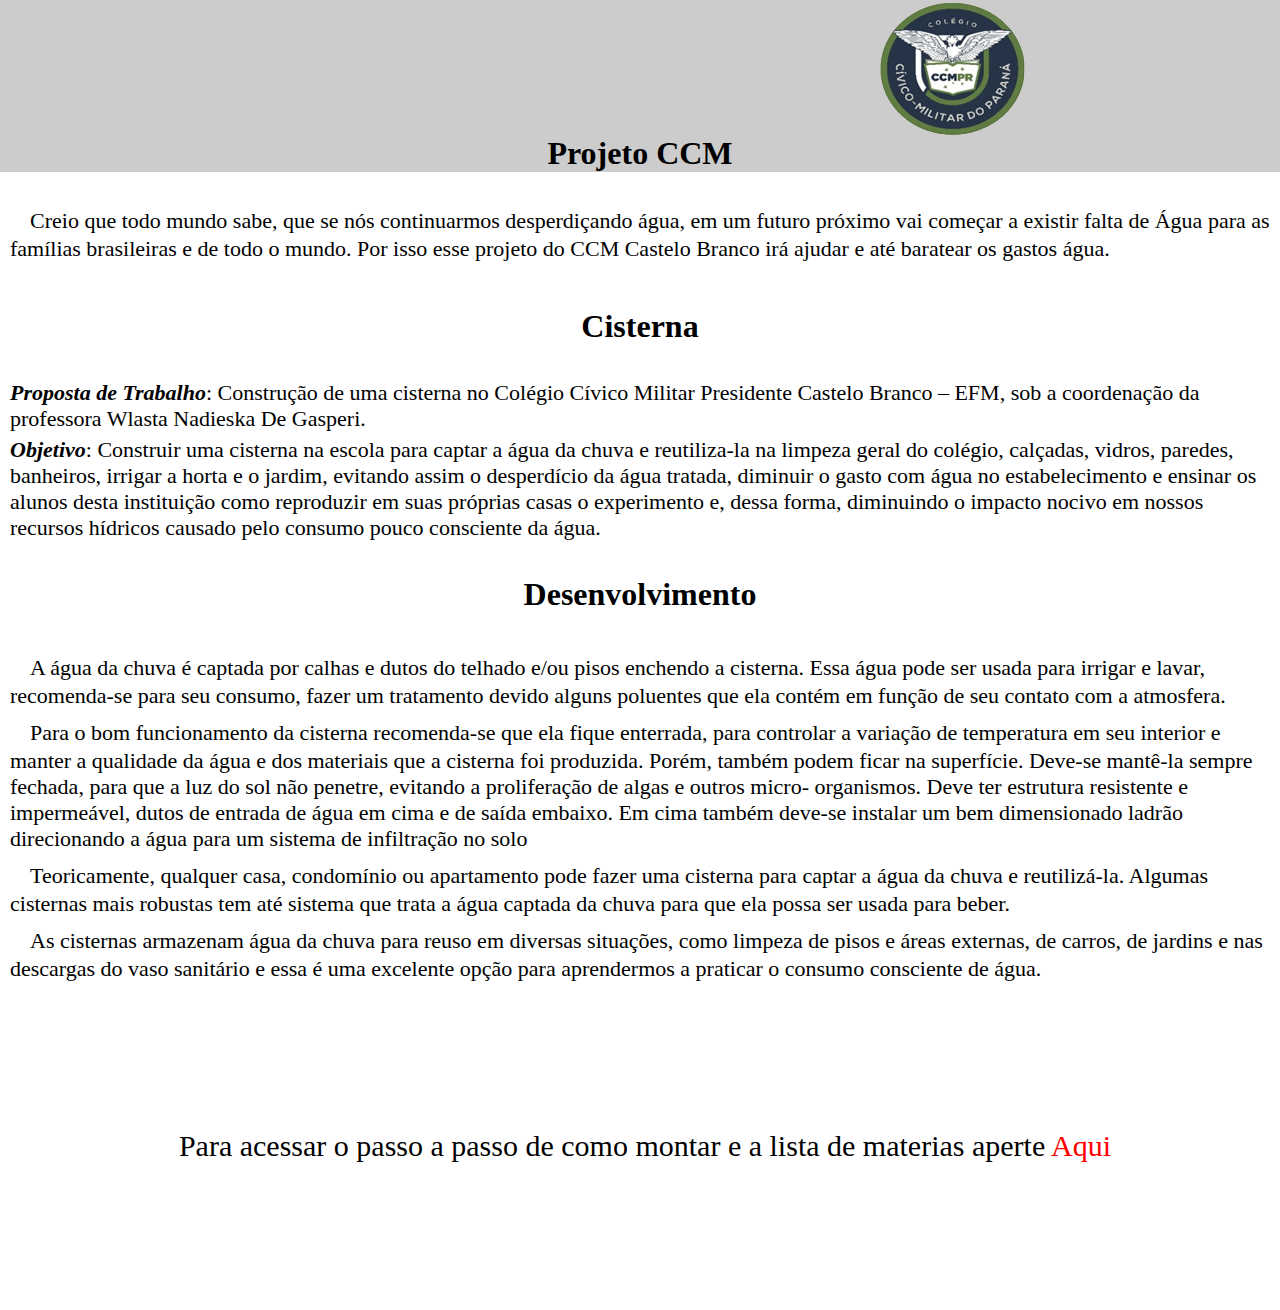
<file: index.html>
<!DOCTYPE html>                            
<html lang="pt-br">            
<head>
	<meta charset="utf-8">
	<title>Projeto CCM</title>
	<link rel="stylesheet" href="concurso.css">
</head>
<body>
	<header>
		<img class="imagem" src="logo.png" align="center">
		<h1 class="título"> Projeto CCM </h1>
			

	</header>

			
<p>ㅤ</p>

					<p>ㅤﾠCreio que todo mundo sabe, que se nós continuarmos desperdiçando água, em um futuro próximo vai começar a existir falta de Água para as famílias brasileiras e de todo o mundo. Por isso esse projeto do CCM Castelo Branco irá ajudar e até baratear os gastos água.</p>
<h1>ﾠ</h1>

			
		<h1 class="titulo2">Cisterna</h1>

<h2>ﾠ</h2>

			<li><b><i>Proposta de Trabalho</i></b>: Construção de uma cisterna no Colégio Cívico Militar
			Presidente Castelo Branco – EFM, sob a coordenação da professora Wlasta Nadieska De
			Gasperi.</li>

			<li style="margin-top: 5px;"> <b><i>Objetivo</i></b>: Construir uma cisterna na escola para captar a água da chuva e reutiliza-la na
			limpeza geral do colégio, calçadas, vidros, paredes, banheiros, irrigar a horta e o jardim,
			evitando assim o desperdício da água tratada, diminuir o gasto com água no
			estabelecimento e ensinar os alunos desta instituição como reproduzir em suas próprias
			casas o experimento e, dessa forma, diminuindo o impacto nocivo em nossos recursos
			hídricos causado pelo consumo pouco consciente da água.</li>

<h2>ﾠ</h2>

		<h1 class="titulo2">Desenvolvimento</h1>

<h2>ㅤﾠ</h2>

			<p>ㅤﾠA água da chuva é captada por calhas e dutos do telhado e/ou pisos enchendo a cisterna.
	Essa água pode ser usada para irrigar e lavar, recomenda-se para seu consumo, fazer um
	tratamento devido alguns poluentes que ela contém em função de seu contato com a atmosfera.</p>


	
	<p class="paragrafo">ㅤﾠPara o bom funcionamento da cisterna recomenda-se que ela fique enterrada, para controlar a
	variação de temperatura em seu interior e manter a qualidade da água e dos materiais que a
	cisterna foi produzida. Porém, também podem ficar na superfície. Deve-se mantê-la sempre
	fechada, para que a luz do sol não penetre, evitando a proliferação de algas e outros micro-
	organismos. Deve ter estrutura resistente e impermeável, dutos de entrada de água em cima e de
	saída embaixo. Em cima também deve-se instalar um bem dimensionado ladrão direcionando a
	água para um sistema de infiltração no solo</p>

	<p class="paragrafo">ㅤﾠTeoricamente, qualquer casa, condomínio ou apartamento pode fazer uma cisterna para
	captar a água da chuva e reutilizá-la. Algumas cisternas mais robustas tem até sistema que trata
	a água captada da chuva para que ela possa ser usada para beber.</p>

	<p class="paragrafo">ㅤﾠAs cisternas armazenam água da chuva para reuso em diversas situações, como limpeza de
pisos e áreas externas, de carros, de jardins e nas descargas do vaso sanitário e essa é uma
excelente opção para aprendermos a praticar o consumo consciente de água.</p>

<h1>ㅤﾠ</h1>
<h1>ㅤﾠ</h1>
<h1>ㅤﾠ</h1>

	<p class="titulo3">Para acessar o passo a passo de como montar e a lista de materias aperte <a href="tutorial.html">Aqui</a></p>

<h1>ㅤﾠ</h1>
<h1>ㅤﾠ</h1>
<h1>ㅤﾠ</h1>


</body>
</html>
</file>
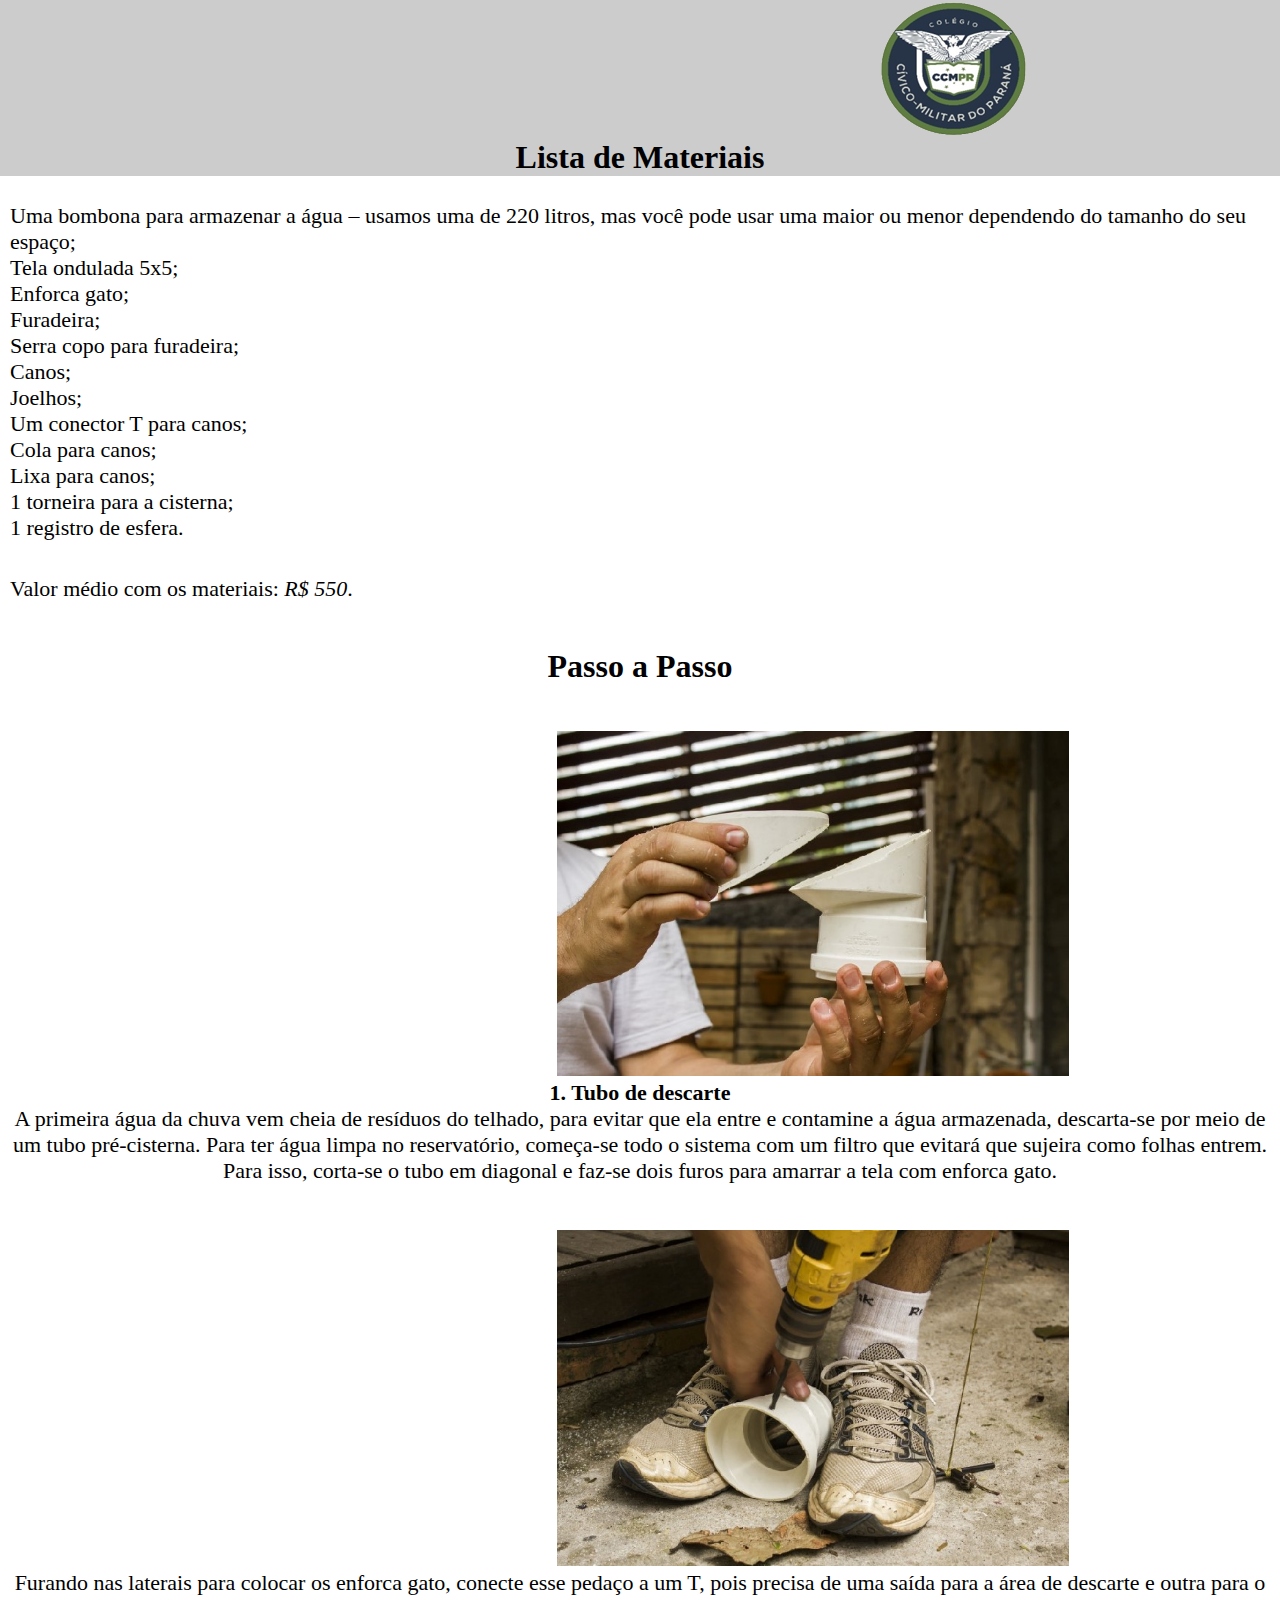
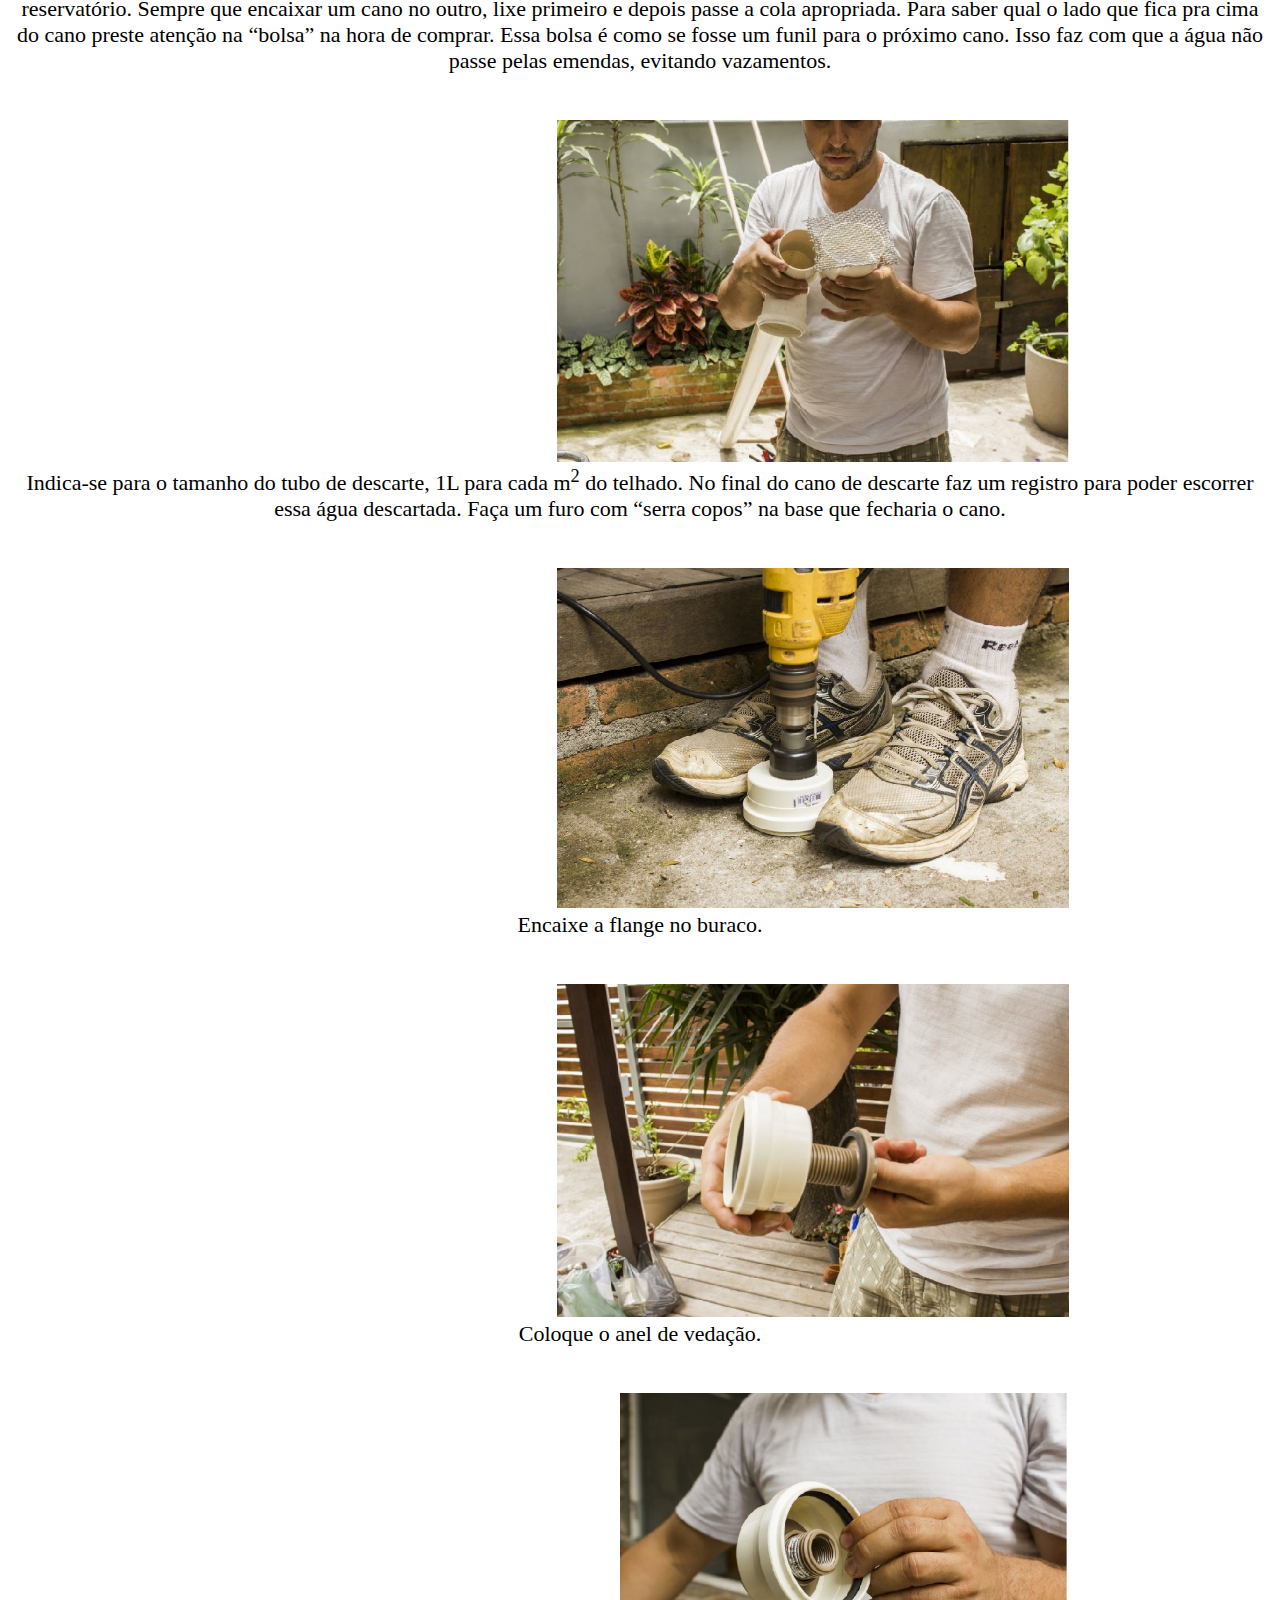
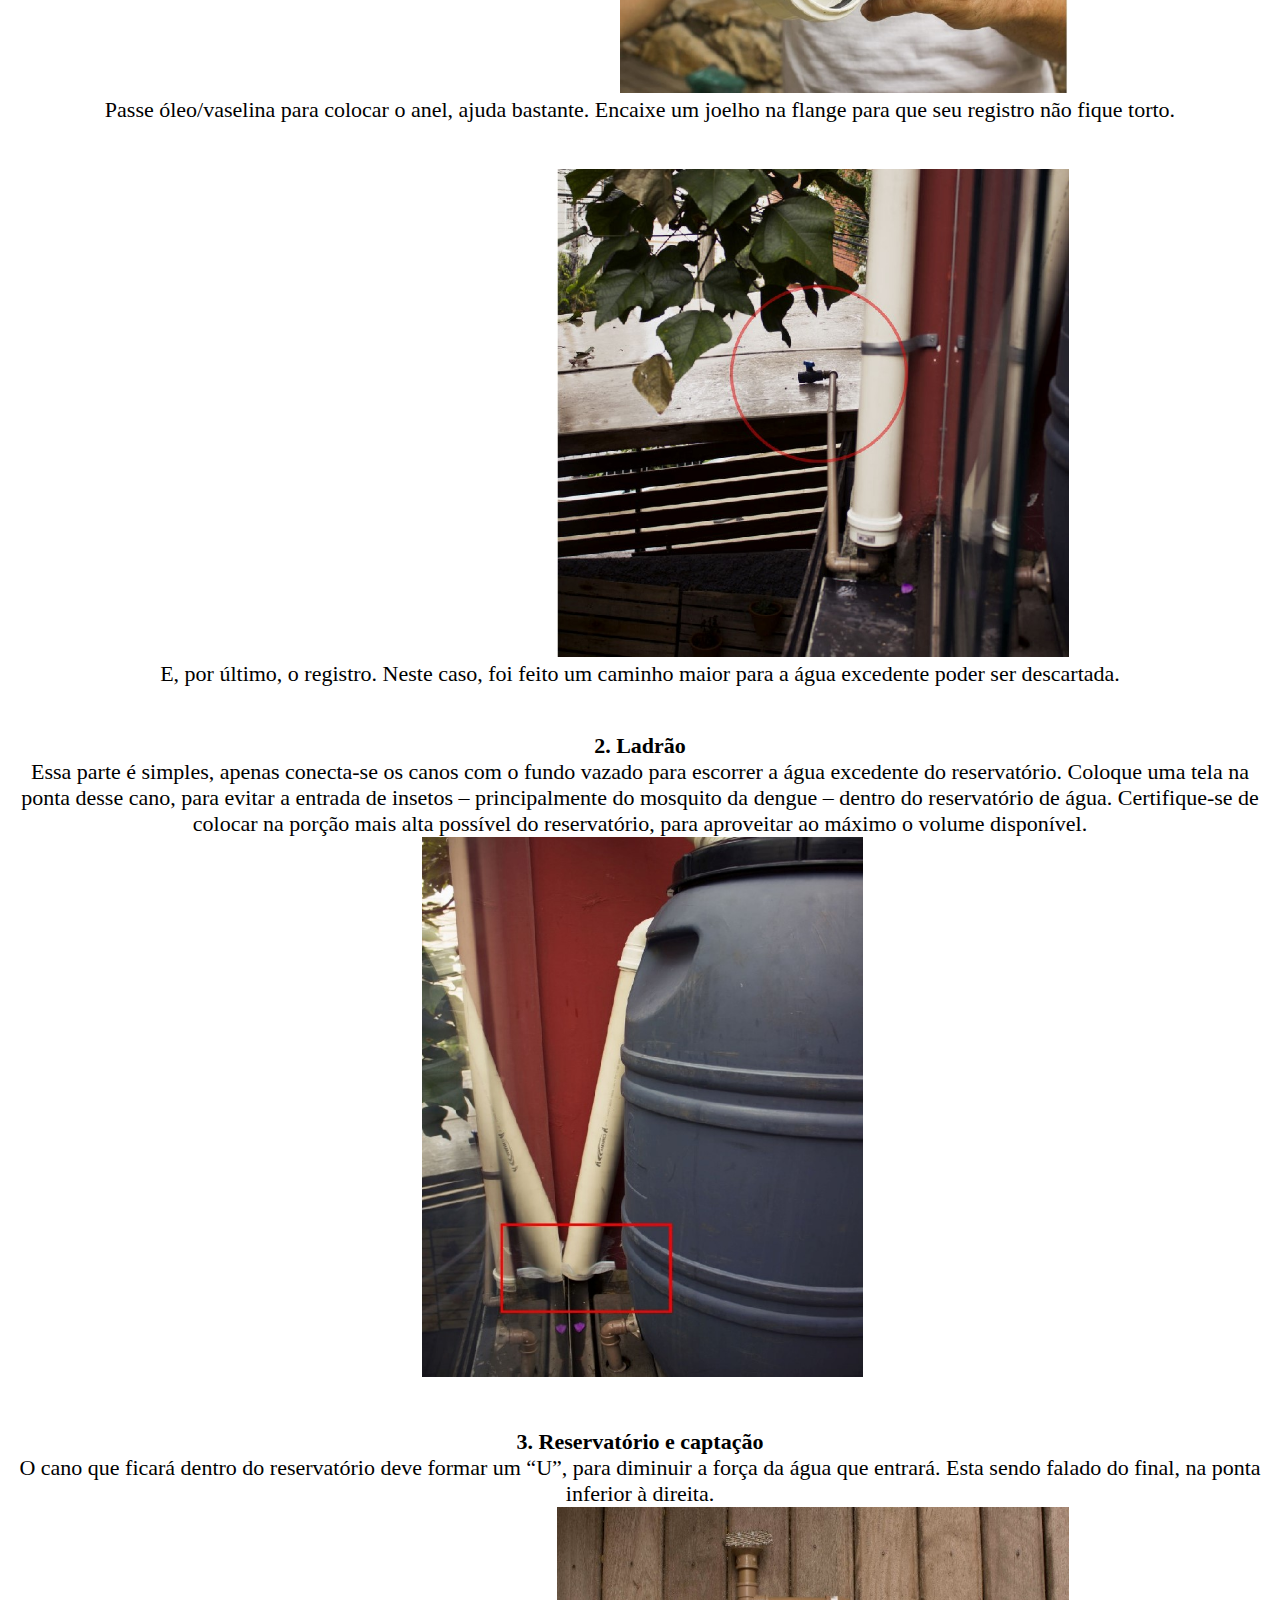
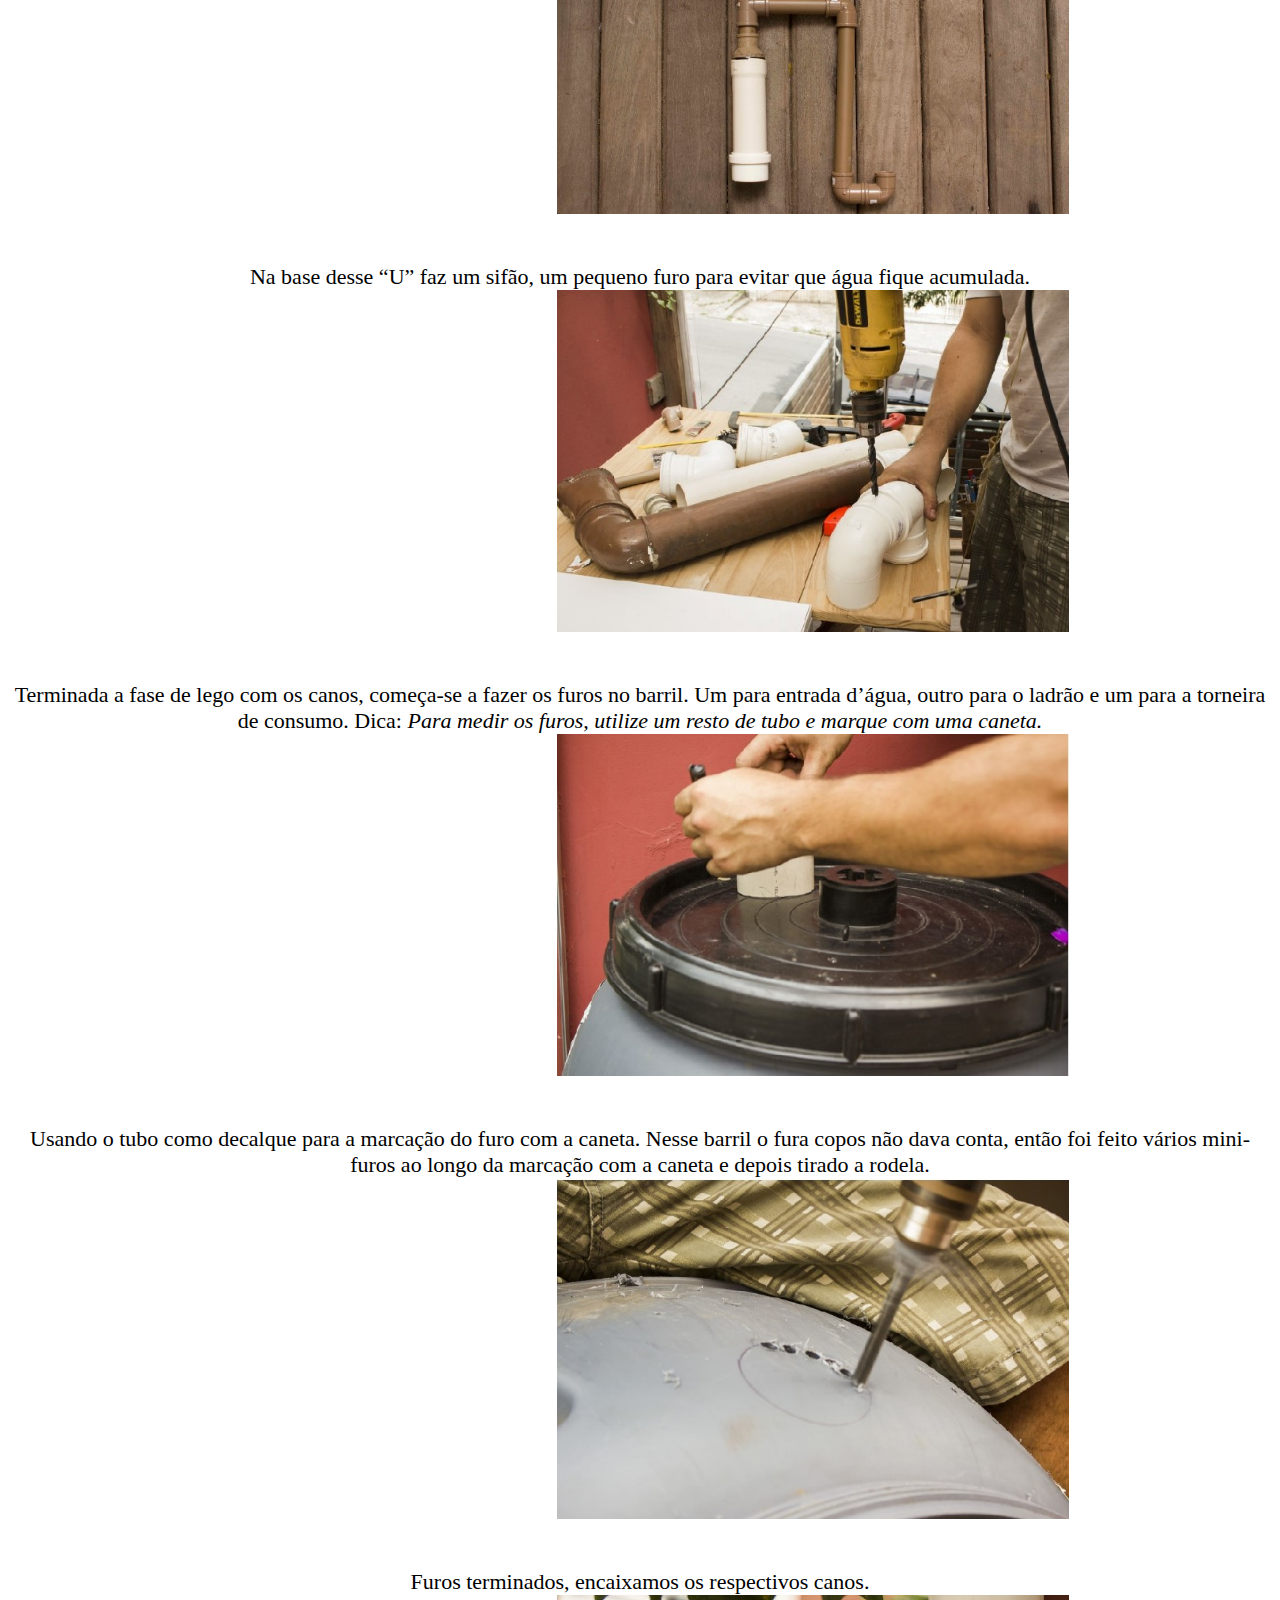
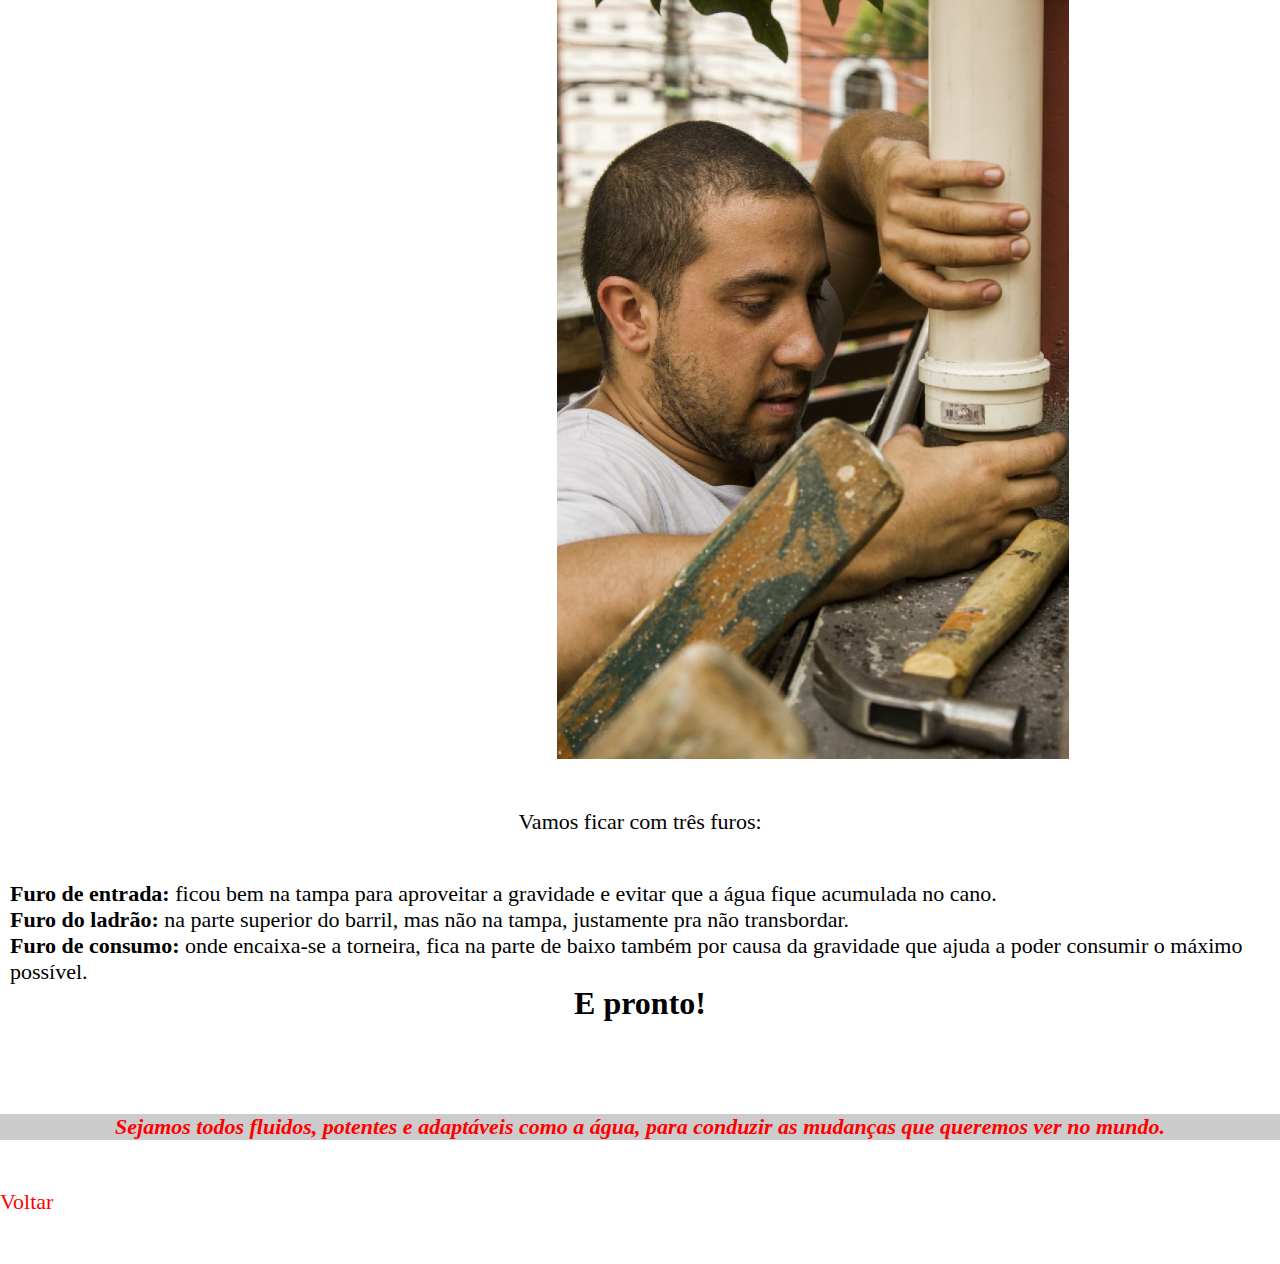
<file: tutorial.html>
<!DOCTYPE html>                            
<html lang="pt-br">            
<head>
	<meta charset="utf-8">
	<title>Projeto CCM</title>
	<link rel="stylesheet" href="tutorial.css">
</head>
<body>
	<header>
		<img class="imagem" src="logo.png">
		<h1 class="titulo1">Lista de Materiais</h1>


	</header>


<h3>ﾠ</h3>

	<li>Uma bombona para armazenar a água – usamos uma de 220 litros, mas você pode usar uma maior ou menor dependendo do tamanho do seu espaço;</li>
	<li>Tela ondulada 5x5;</li>
	<li>Enforca gato;</li>
	<li>Furadeira;</li>
	<li>Serra copo para furadeira;</li>
	<li>Canos;</li>
	<li>Joelhos;</li>
	<li>Um conector T para canos;</li>
	<li>Cola para canos;</li>
	<li>Lixa para canos;</li>
	<li>1 torneira para a cisterna;</li>
	<li>1 registro de esfera.</li>

<h2>ﾠ</h2>
	<p class="valor">Valor médio com os materiais: <em>R$ 550</em>.</p>
<h1>ﾠ</h1>

	<h1 class="titulo1">Passo a Passo</h1>

<h1>ﾠ</h1>
		<img class="imagem1" src="imagem2.jpg">
	<p class="pp"><b>1. Tubo de descarte</b> <br>
	A primeira água da chuva vem cheia de resíduos do telhado, para evitar que ela entre e
	contamine a água armazenada, descarta-se por meio de um tubo pré-cisterna.
	Para ter água limpa no reservatório, começa-se todo o sistema com um filtro que evitará que
	sujeira como folhas entrem.
	Para isso, corta-se o tubo em diagonal e faz-se dois furos para amarrar a tela com enforca gato.</p>

<h1>ﾠ</h1>

		<img class="imagem1"src="imagem3.jpg">
	<p class="pp">Furando nas laterais para colocar os enforca gato,
	conecte esse pedaço a um T, pois precisa de uma saída para a área de descarte e outra para o
	reservatório. Sempre que encaixar um cano no outro, lixe primeiro e depois passe a cola
	apropriada.
	Para saber qual o lado que fica pra cima do cano preste atenção na “bolsa” na hora de comprar.
	Essa bolsa é como se fosse um funil para o próximo cano. Isso faz com que a água não passe
	pelas emendas, evitando vazamentos.

<h1>ﾠ</h1>

		<img class="imagem1" src="imagem4.jpg">
	<p class="pp">Indica-se para o tamanho do tubo de descarte, 1L para cada m<sup>2</sup> do telhado.
	No final do cano de descarte faz um registro para poder escorrer essa água descartada. Faça um
	furo com “serra copos” na base que fecharia o cano.</p>

<h1>ﾠ</h1>

		<img class="imagem1" src="imagem5.jpg">
	<p class="pp">Encaixe a flange no buraco.</p>

<h1>ﾠ</h1>

		<img class="imagem1" src="imagem6.jpg">
	<p class="pp">Coloque o anel de vedação.</p>

<h1>ﾠ</h1>

		<img class="imagem3" src="imagem7.jpg">
	<p class="pp">Passe óleo/vaselina para colocar o anel, ajuda bastante.
Encaixe um joelho na flange para que seu registro não fique torto.</p>

<h1>ﾠ</h1>

		<img class="imagem1" src="imagem8.jpg">
	<p class="pp">E, por último, o registro.
Neste caso, foi feito um caminho maior para a água excedente poder ser descartada.</p>

<h1>ﾠ</h1>

	<p class="pp"><b>2. Ladrão</b><br>
Essa parte é simples, apenas conecta-se os canos com o fundo vazado para escorrer a água
excedente do reservatório.
Coloque uma tela na ponta desse cano, para evitar a entrada de insetos – principalmente do
mosquito da dengue – dentro do reservatório de água. Certifique-se de colocar na porção mais
alta possível do reservatório, para aproveitar ao máximo o volume disponível.

		<img  class="imagem4" src="imagem9.jpg">

<h1>ﾠ</h1>

	<p class="pp"><b>3. Reservatório e captação</b><br>
	O cano que ficará dentro do reservatório deve formar um “U”, para diminuir a força da água que
	entrará. Esta sendo falado do final, na ponta inferior à direita.</p>

		<img class="imagem1" src="imagem10.jpg">

<h1>ﾠ</h1>

	<p class="pp">Na base desse “U” faz um sifão, um pequeno furo para evitar que água fique acumulada.</p>

		<img class="imagem1" src="imagem11.jpg">

<h1>ﾠ</h1>

	<p class="pp">Terminada a fase de lego com os canos, começa-se a fazer os furos no barril. Um para entrada
	d’água, outro para o ladrão e um para a torneira de consumo. Dica: <i>Para medir os furos, utilize
	um resto de tubo e marque com uma caneta.</i></p>

		<img class="imagem1" src="imagem12.jpg">

<h1>ﾠ</h1> 

	<p class="pp">Usando o tubo como decalque para a marcação do furo com a caneta.
	Nesse barril o fura copos não dava conta, então foi feito vários mini-furos ao longo da marcação
	com a caneta e depois tirado a rodela.</p>

		<img class="imagem1" src="imagem13.jpg">

<h1>ﾠ</h1>

	<p class="pp">Furos terminados, encaixamos os respectivos canos.</p>

		<img class="imagem1" src="imagem14.jpg">

<h1>ﾠ</h1>

	<p class="pp">Vamos ficar com três furos:</p>

<h1>ﾠ</h1>

	<li><b>Furo de entrada:</b> ficou bem na tampa para aproveitar a gravidade e evitar que a água
fique acumulada no cano.</li>
	<li><b>Furo do ladrão:</b> na parte superior do barril, mas não na tampa, justamente pra não
transbordar.</li>
	<li><b>Furo de consumo:</b> onde encaixa-se a torneira, fica na parte de baixo também por causa
da gravidade que ajuda a poder consumir o máximo possível.</li>

<h1 class="titulo1">E pronto!</h1>

<h1>ﾠ</h1>
<h1>ﾠ</h1>
<h1 class="final">Sejamos todos fluidos, potentes e adaptáveis como a água, para
conduzir as mudanças que queremos ver no mundo.</h1>

<h1>ㅤﾠ</h1>
<p><a href="index.html">Voltar</a></p>
<h1>ㅤﾠ</h1>
</file>
<file: concurso.css>
*{
	padding: 0;
	margin: 0;
	box-sizing: border-box;
}


.imagem {
	padding-left: 879px
}

header {
	background: #cccccc

} 

.título {
	text-align: center;
}


.titulo2 {
	text-align: center;

}

li {
	margin-left: 10px;
	font-size: 22px
}

p {
	font-size: 22px;
	margin-left: 10px;
}

.paragrafo {
	margin-top: 5px
}

.titulo3 {
	text-align: center;
	font-size: 30px

}
a {
	text-decoration: none;
	color: red;
	text-transform: initial;

}
</file>
<file: tutorial.css>
*{
	padding: 0;
	margin: 0;
	box-sizing: border-box;
}

.titulo1 {
	text-align: center;
}

header {
	background: #cccccc;
}

.imagem{
	padding-left: 880px
}

li {
	margin-left: 10px;
	font-size: 22px;
}

.valor {
	font-size: 22px;
	margin-left: 10px;
}

.imagem1{
	width: 40%;
	margin-left: 557px;
}
.pp {
	text-align: center;
	font-size: 22px;
	margin-left: 10px;
	margin-right: 10px;

}

.imagem3 {
	width: 40%;
	margin-left: 620px;
}

.imagem4 {
	width: 35%;
	margin-left: 5px;
}

.final {
	text-align: center;
	color: red;
	font-size: 22px;
	font-style: italic;
	background: #cccccc
}

a {
	text-decoration: none;
	color: red;
	text-transform: initial;
	font-size: 22px;

}
</file>
